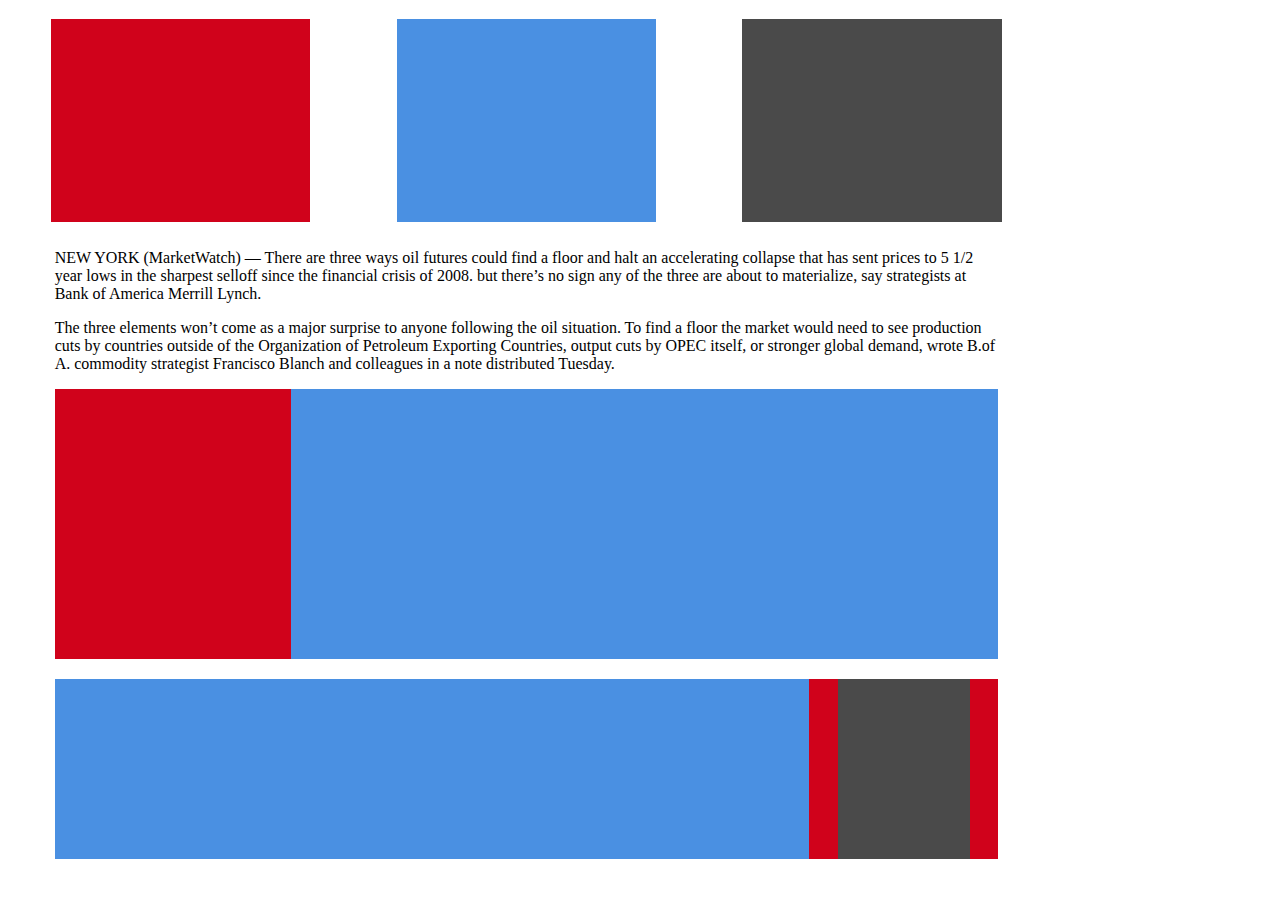
<file: first/index.html>
<!DOCTYPE html>
<html>
<head>
    <title>Project One</title>
    <link rel="stylesheet" href="style.css">
</head>
<body>
<div class="top-section">
    <div class="box red"></div>
    <div class="box blue"></div>
    <div class="box black"></div>
</div>
<main>

    <p>NEW YORK (MarketWatch) — There are three ways oil futures could find a floor and halt an accelerating
        collapse that has sent prices to 5 1/2 year lows in the sharpest selloff since the financial crisis of 2008. but there’s
        no sign any of the three are about to materialize, say strategists at Bank of America Merrill Lynch.</p>

     <p>The three elements won’t come as a major surprise to anyone following the oil situation. To find a floor the market would
        need to see production cuts by countries outside of the Organization of Petroleum Exporting Countries, output cuts by
        OPEC itself, or stronger global demand, wrote B.of A. commodity strategist Francisco Blanch and colleagues in a note
        distributed Tuesday.</p>
</main>

<div class="lower-section">
    <div class="lowerLeftBox red"></div>
    <div class="lowerRightBox blue"></div>
</div>

<div class="bottomBox blue">
    <div class="bottomRightBox red">
        <div class="blackBox black"></div>
    </div>
</div>

</body>
</html>
</file>
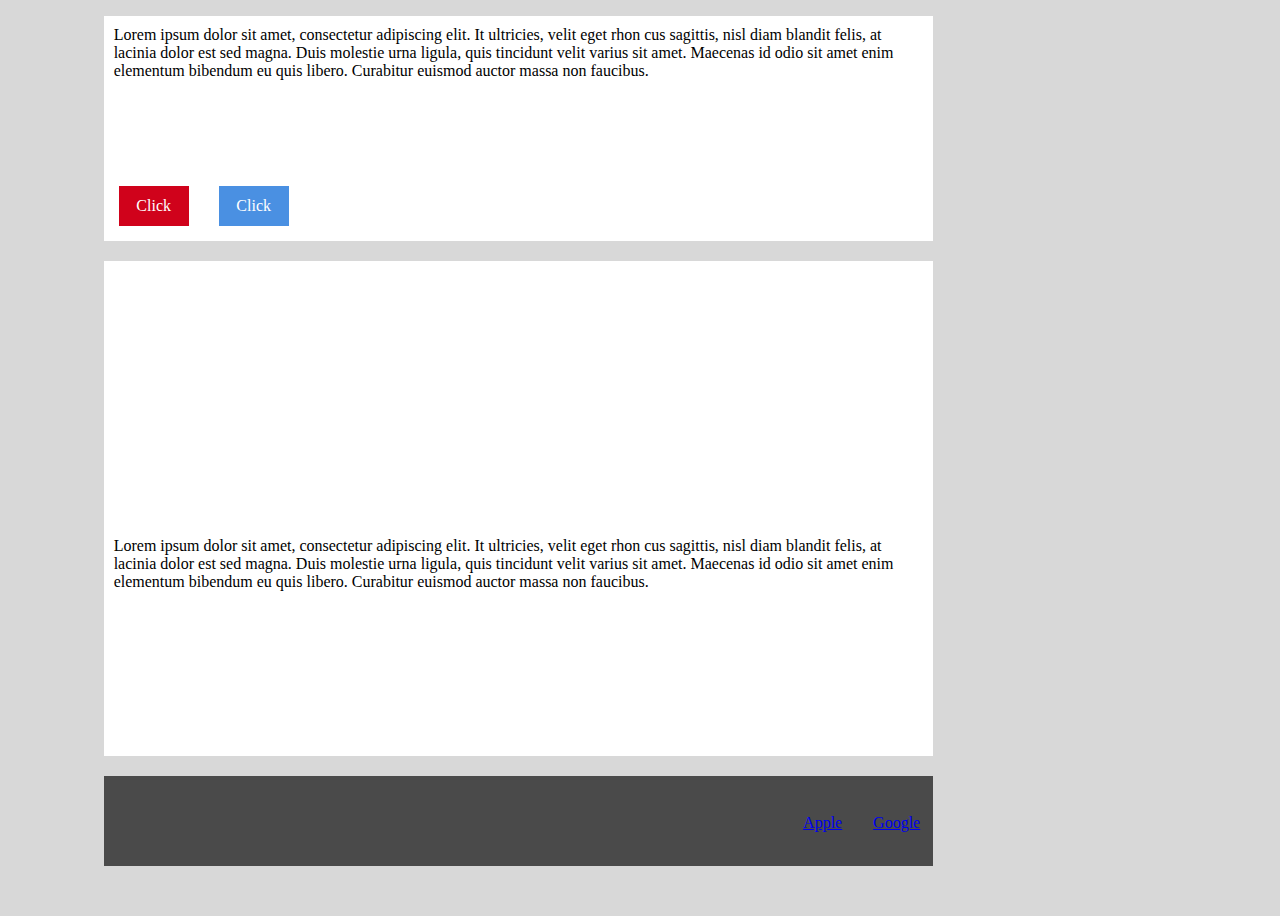
<file: second/index.html>
<!DOCTYPE html>
<html>
<head>
    <title>Project two</title>
    <link rel="stylesheet" href="style.css">
</head>
<body>

  <div class="top-section">
      <p class="p-padding">Lorem ipsum dolor sit amet, consectetur adipiscing elit. It ultricies, velit eget rhon
      cus sagittis, nisl diam blandit felis, at lacinia dolor est sed magna. Duis molestie urna ligula,
      quis tincidunt velit varius sit amet. Maecenas id odio sit amet enim elementum bibendum eu quis
      libero. Curabitur euismod auctor massa non faucibus.</p>

      <div class="flex">
      <div class="button red">Click</div>
   <div class="button blue">Click</div>
      </div>
  </div>

<main>
    <div class="image"></div>
    <p class="p-padding">Lorem ipsum dolor sit amet, consectetur adipiscing elit. It ultricies, velit eget rhon
        cus sagittis, nisl diam blandit felis, at lacinia dolor est sed magna. Duis molestie urna ligula,
        quis tincidunt velit varius sit amet. Maecenas id odio sit amet enim elementum bibendum eu quis
        libero. Curabitur euismod auctor massa non faucibus.</p>

</main>
<footer class="flexbox black">
 <div class="footerLinks"><a href="http://www.apple.com">Apple</a></div>
 <div class="footerLinks"><a href="http://google.com">Google</a></div>
</footer>
</body>
</html>
</file>
<file: first/style.css>
html, body {
    width: 90%;
    height: 100%;


}

.top-section {
    display: flex;
    justify-content: space-around;
    width: 100%;
    height: 25%;
    align-items: center;

}

.box {
    height: 90%;
    width: 25%;

}

main {
    width: 91%;
    margin: 0 auto;
}

.red {
  background: rgb(208,2,27);
}

.blue {
  background: rgb(74,144,226);
}

.black {
 background: rgb(74,74,74);
}

.lower-section {
    display: flex;
    justify-content: space-around;
    width: 91%;
    height: 30%;
    align-items: center;
    margin: 0 auto;
    padding: 0;

}

.lowerLeftBox {
    height: 100%;
    width: 25%;
    float: left;
    margin: 0;
    padding: 0;
}

.lowerRightBox {
    height: 100%;
    width: 75%;
    float: left;
    padding: 0;
}

.bottomBox {
    height: 20%;
    width: 91%;
    margin: 20px auto;
}

.bottomRightBox {
   float: right;
    width: 20%;
    height: 100%;

}

.blackBox {
    height: 100%;
    width: 70%;
    margin: 0 auto;
}
</file>
<file: second/style.css>
html, body {
    background: rgb(216,216,216);
    height: 100%;
    width: 90%;
    margin: 0;
    padding: 0;
    color: Black;
}

.top-section {
    width: 80%;
    height: 25%;
    margin: 0 auto;
    position: relative;
    background: white;
}
.p-padding {
    padding: 10px;
}
.button {
    display: flex;
    justify-content: center;
    align-items: center;
    height: 40px;
    width: 70px;
    margin: 15px;
    color: white;
}
.flex {
    display:flex;
    flex-direction: row;
    align-items: center;
    bottom: 0;
    position: absolute;
}
.red {
    background: rgb(208,2,27);
}

.blue {
    background: rgb(74,144,226);
}

main {
    display: flex;
    width: 80%;
    height: 55%;
    margin: 20px auto;
    flex-direction: column;
    background: white;

}

.image {
    height: 250px;
    width: 100%;
    background: url("http://totalsportscomplex.com/wp-content/uploads/2014/09/baseball-pic.jpg");
}
.bottomText {
    display: inline;
}

footer {
    height: 10%;
    width: 80%;
    margin: 0 auto;
}

.black {
    background: rgb(74,74,74);
}

.footerLinks {
    height: 15px;
    width: 50px;
    color: white;
    margin: 10px;

}


.flexbox {
    display: flex;
    justify-content: flex-end;
    align-items: center;
}
</file>
